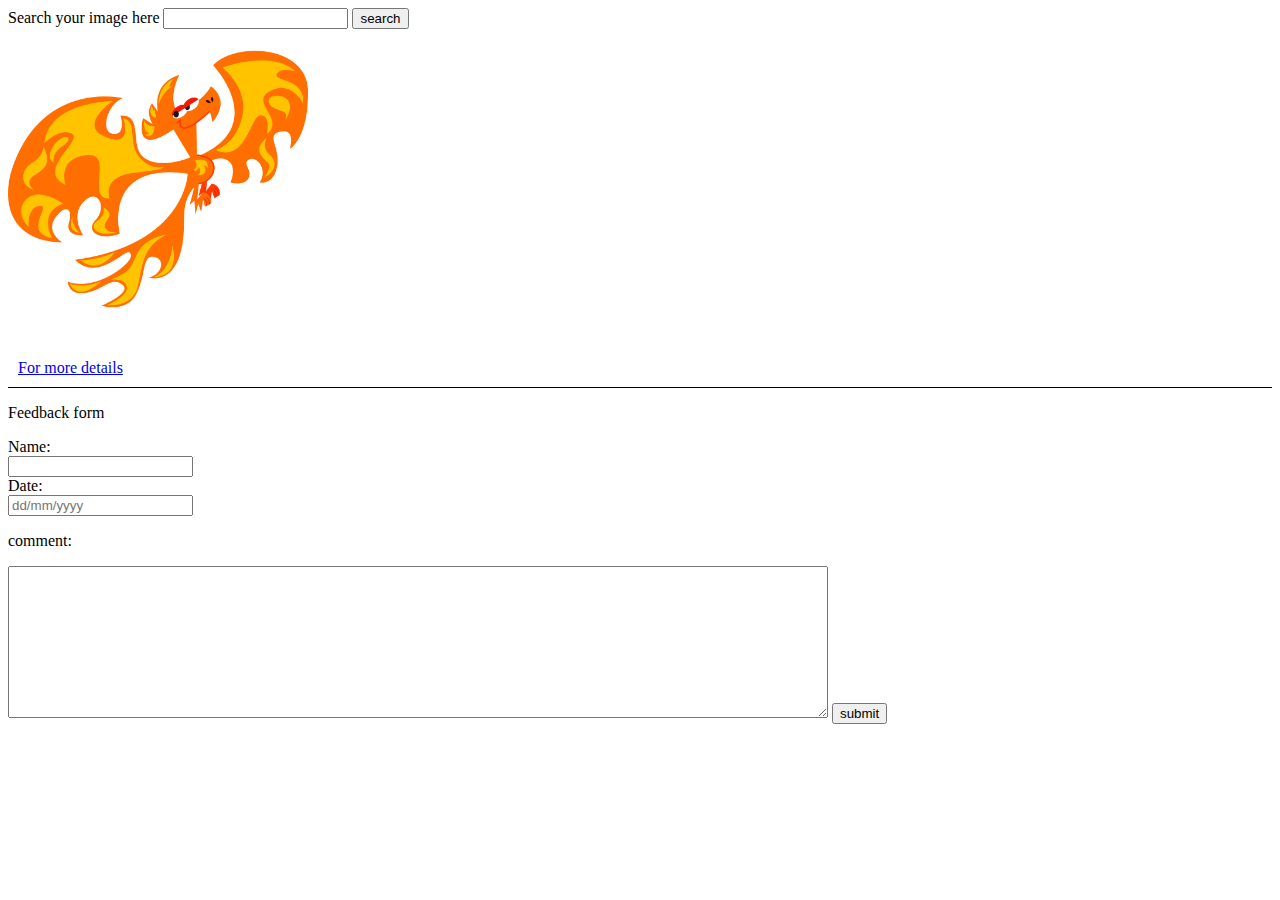
<file: index.html>
<!DOCTYPE html>
<html lang="en">
  <head>
    <meta charset="UTF-8" />
    <meta name="viewport" content="width=device-width, initial-scale=1.0" />
    <title>Task</title>
  </head>
  <body>
    <header>
      Search your image here
      <input type="text" />
      <input type="submit" value="search" />
    </header>
    <main>
      <section>
        <img width="300px" src="phoenix.png" />
      <p style="border-bottom: 1px solid black; padding: 10px">
        <a href="https://www.google.com/?client=safari">For more details</a>
      </section>
      <section>
        <p>Feedback form</p>
        <label for="name">Name:<br>
            <input type="text" name="" id="name">
        </label><br>
        <label for="date">Date:<br>
            <input placeholder="dd/mm/yyyy" type="datetime" name="" id="">
         </label>
         <p>comment:</p>
         <label for="comment">
            <textarea style="padding: 0px;" name="" id="comment" cols="100" rows="10"></textarea>

         </label>
         <label for="submit">
            <input type="submit" value="submit">
         </label>
         
      </section>
      </p>
      <!-- <p style="font-style: oblique;">ghr</p> -->
    </main>
  </body>
</html>
</file>
